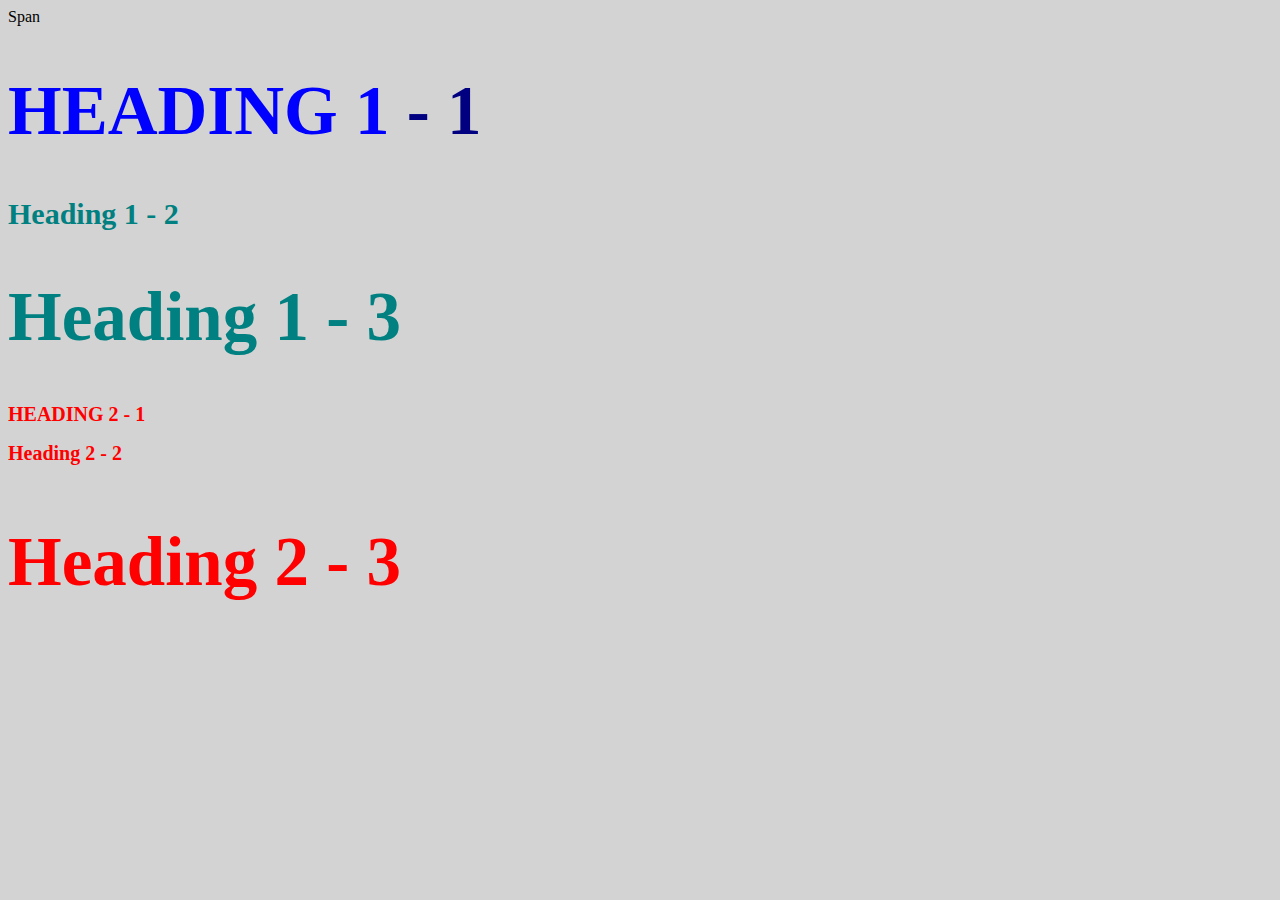
<file: style-test.html>
<!DOCTYPE html>
<html lang="en" dir="ltr">
  <head>
    <meta charset="utf-8">
    <title>Style-test</title>
    <link rel="stylesheet" href="css/test.css">
  </head>
  <body>
    <span>Span</span>
    <h1 class="big uppercase"><span>Heading 1</span> - 1</h1>
    <h1>Heading 1 - 2</h1>
    <h1 class="big">Heading 1 - 3</h1>
    <h2 class="uppercase">Heading 2 - 1</h2>
    <h2>Heading 2 - 2</h2>
    <h2 class="big">Heading 2 - 3</h2>

  </body>
</html>
</file>
<file: css/test.css>
body {
  background-color: lightgrey;
}
h1{
  font-size: 30px;
  color: teal;
}
h2 {
  font-size: 20px;
  color: red;
}
.big{
  font-size: 69px;
}
.uppercase {
  text-transform: uppercase;
}
.big.uppercase {
  color: navy;
}
h1 span{
  color: blue;
}
</file>
